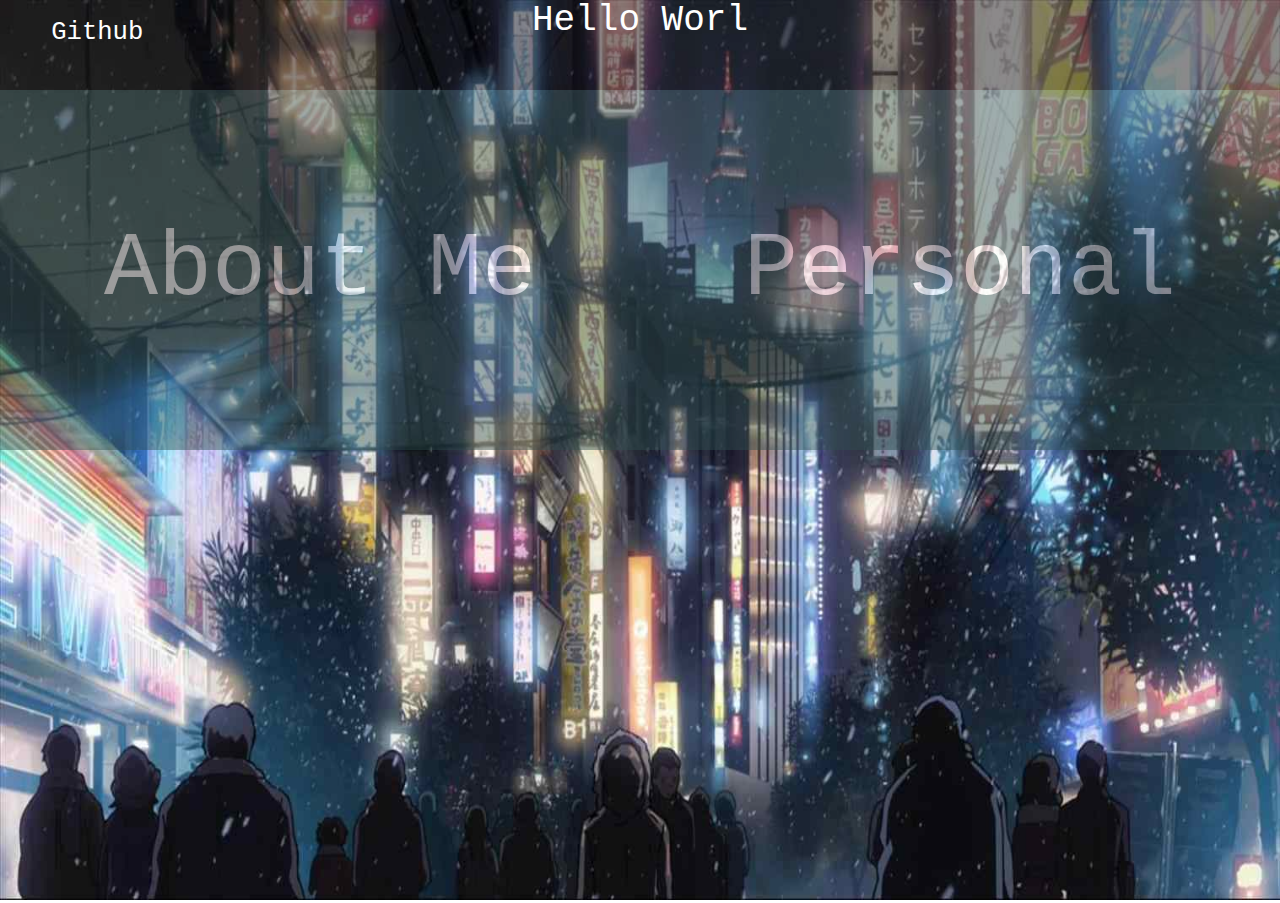
<file: index.html>
<!DOCTYPE html>
<html>

<head>
  <meta charset="UTF-8">
  <title>Webpage</title>
  <link rel = "stylesheet" href= "stylesheet.css">
</head>

<script src = "index.js"></script>

<body onload= "typeWrite()">

  <div id = "top-header" class = "top-header">
    <a class = "github-text" href = "https://github.com/ejgaygay">
      <div class = "github-text">
        Github
      </div>
    </a>
    <div class = "top-header-text">
      <p id = "greeting" class = "top-header-text"></p><br>
    </div>
  </div>

  <div id = "body-site" class = "body-view">
    <img src = "backdrop3.jpg" alt = "anime backdrop" width = "100%" height = "100%">
    <a href = "aboutpage.html" height= "100%;"
      width= "100%;">
      <div class = "body-anchor-boxes body-anchor-text" style = "left: 0;">About Me</div>
    </a>
    <a href = "personalpage.html">
      <div id = "body-site2" class = "body-anchor-boxes body-anchor-text" style = "right:0;">Personal</div>
    </a>
  </div>

</body>

</html>
</file>
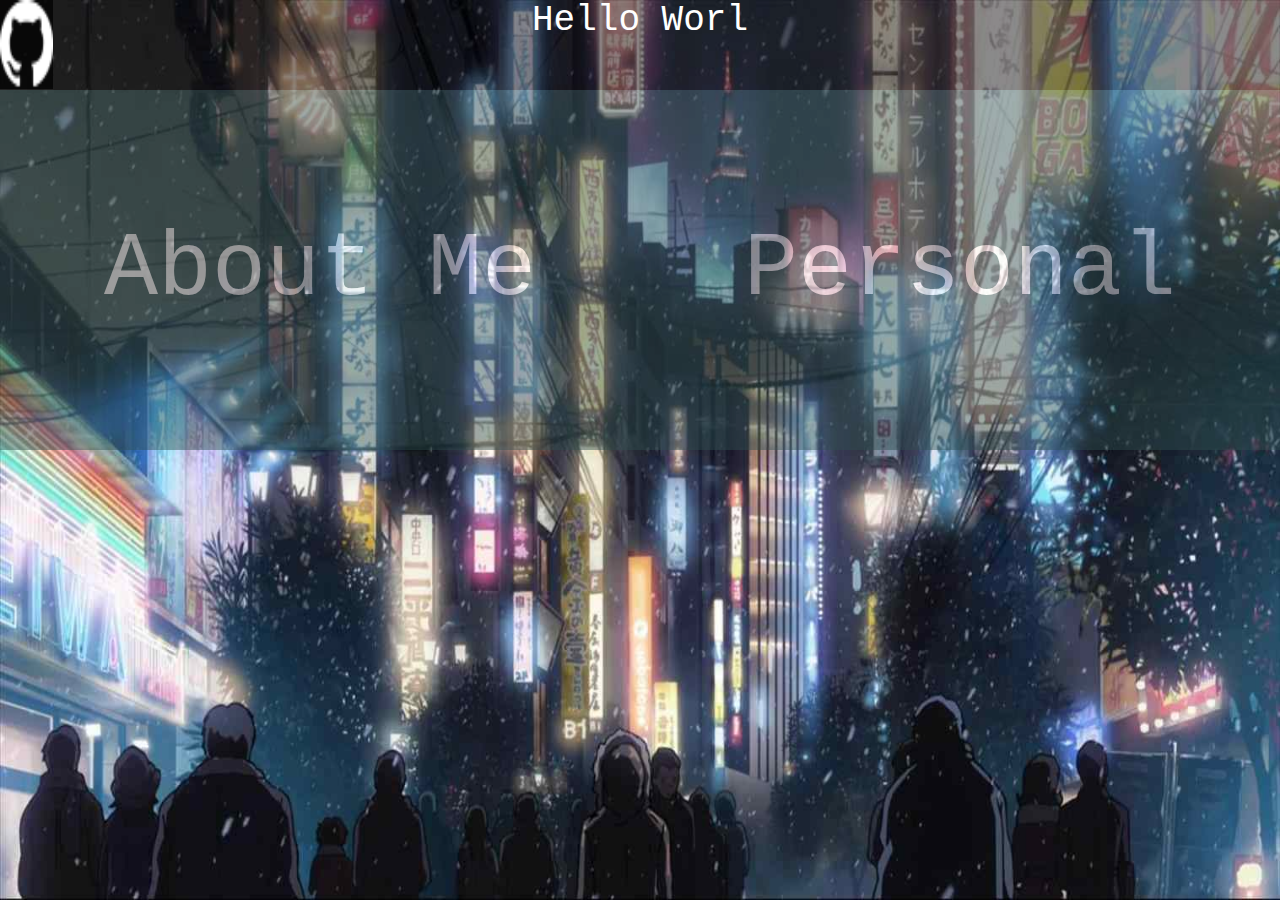
<file: :docs/index.html>
<!DOCTYPE html>
<html>

<head>
  <meta charset="UTF-8">
  <title>Webpage</title>
  <link rel = "stylesheet" href= "stylesheet.css">
</head>

<script src = "..\src\index.js"></script>

<body onload= "typeWrite()">

  <div id = "top-header" class = "top-header">
    <a class = "github-logo" href = "https://github.com/ejgaygay">
      <img class = "github-logo" src = "..\images\GitHub-Mark-Light-32px.png" alt = "github logo">
    </a>
    <div class = "top-header-text">
      <p id = "greeting" class = "top-header-text"></p><br>
    </div>
  </div>

  <div id = "body-site" class = "body-view">
    <img src = "..\images\backdrop3.jpg" alt = "anime backdrop" width = "100%" height = "100%">
    <a href = "aboutpage.html" height= "100%;"
      width= "100%;">
      <div class = "body-anchor-boxes body-anchor-text" style = "left: 0;">About Me</div>
    </a>
    <a href = "personalpage.html">
      <div id = "body-site2" class = "body-anchor-boxes body-anchor-text" style = "right:0;">Personal</div>
    </a>
  </div>

</body>

</html>
</file>
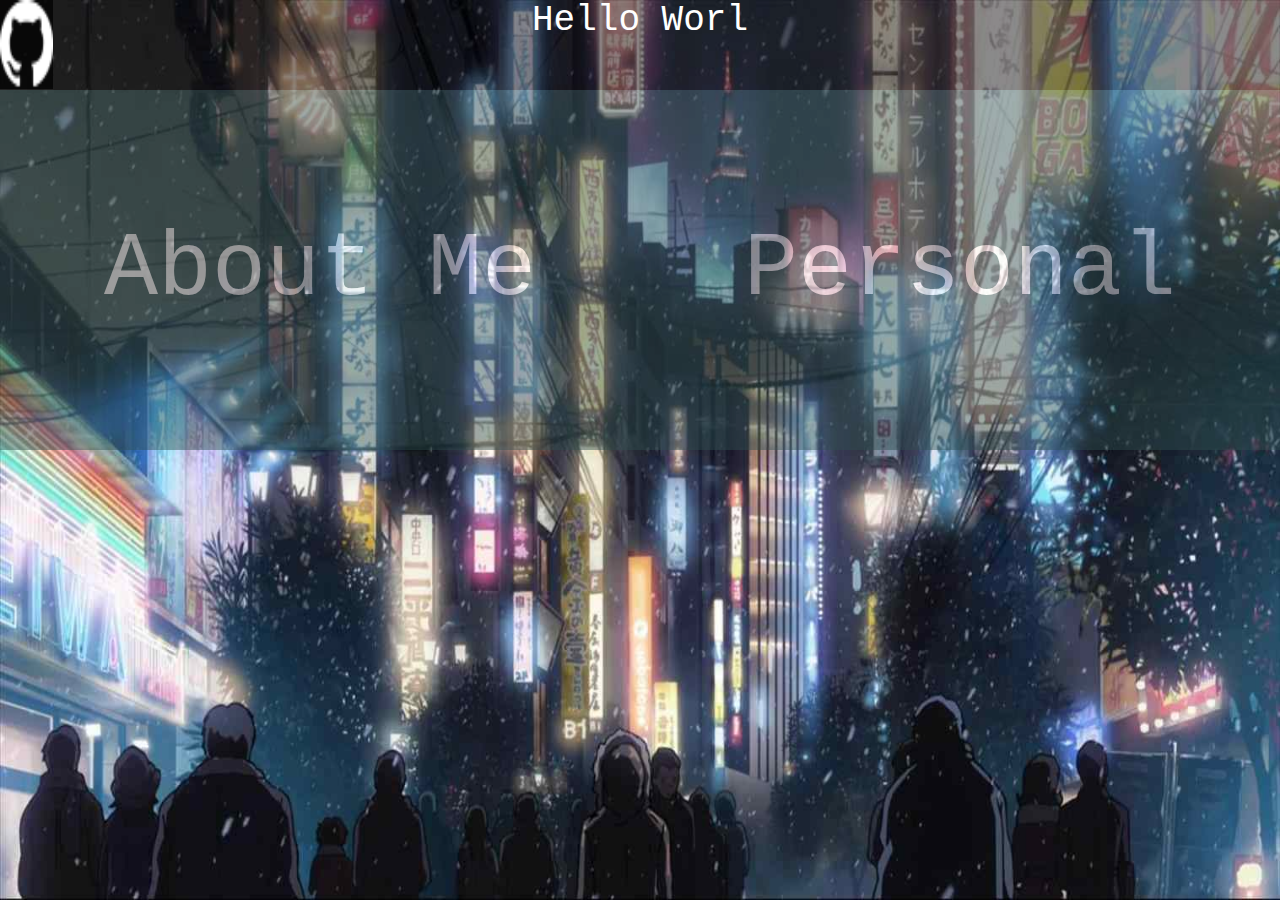
<file: docs/index.html>
<!DOCTYPE html>
<html>

<head>
  <meta charset="UTF-8">
  <title>Webpage</title>
  <link rel = "stylesheet" href= "stylesheet.css">
</head>

<script src = "../src/index.js"></script>

<body onload= "typeWrite()">

  <div id = "top-header" class = "top-header">
    <a class = "github-logo" href = "https://github.com/ejgaygay">
      <img class = "github-logo" src = "../images/GitHub-Mark-Light-32px.png" alt = "github logo">
    </a>
    <div class = "top-header-text">
      <p id = "greeting" class = "top-header-text"></p><br>
    </div>
  </div>

  <div id = "body-site" class = "body-view">
    <img src = "../images/backdrop3.jpg" alt = "anime backdrop" width = "100%" height = "100%">
    <a href = "aboutpage.html" height= "100%;"
      width= "100%;">
      <div class = "body-anchor-boxes body-anchor-text" style = "left: 0;">About Me</div>
    </a>
    <a href = "personalpage.html">
      <div id = "body-site2" class = "body-anchor-boxes body-anchor-text" style = "right:0;">Personal</div>
    </a>
  </div>

</body>

</html>
</file>
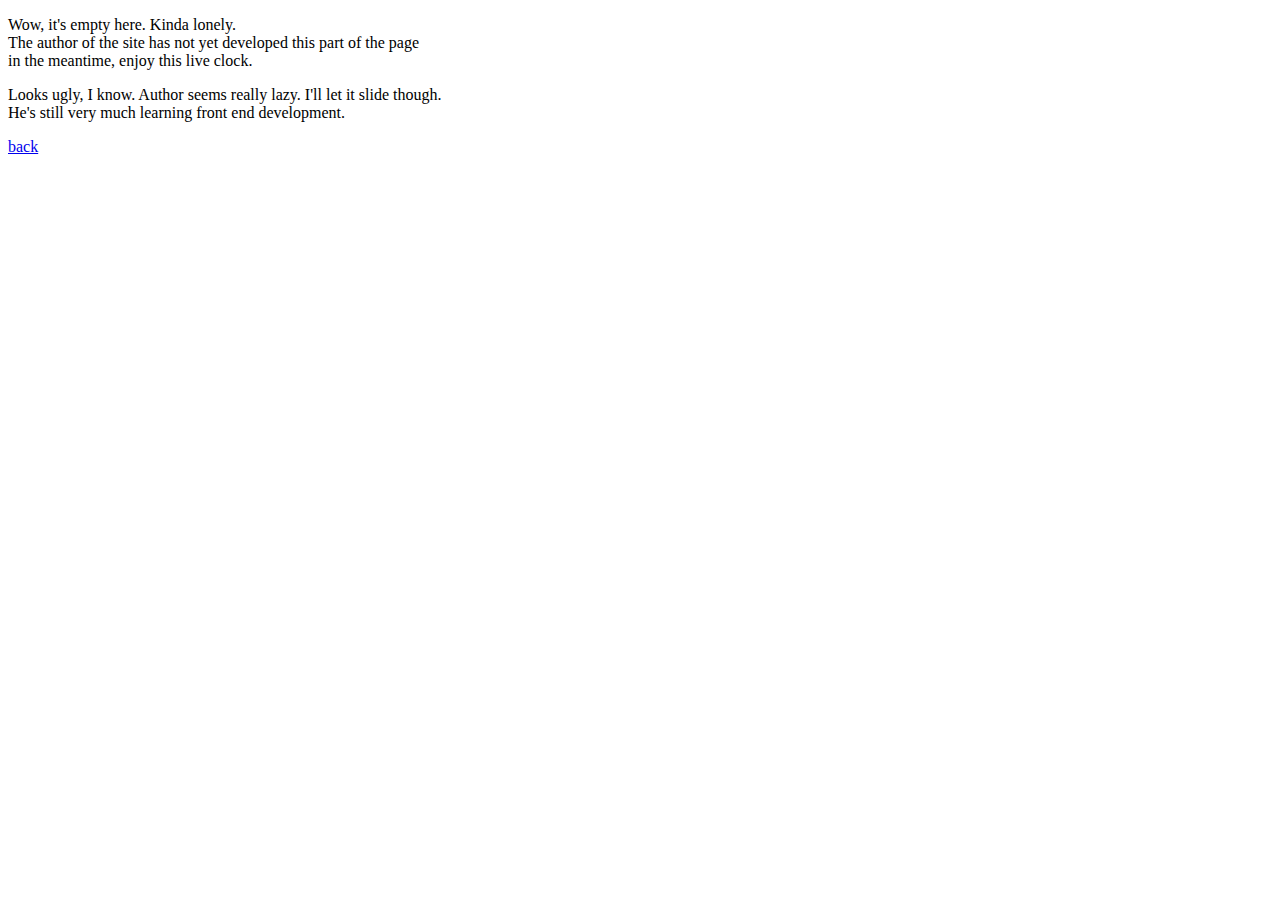
<file: aboutpage.html>
<!DOCTYPE html>

<html>

<head>
  <meta charset="UTF-8">
  <title>About Me</title>
</head>

<body>
    <div>
        <p>Wow, it's empty here. Kinda lonely. <br>
            The author of the site has not yet developed this part of the page<br>
            in the meantime, enjoy this live clock.  
        </p>
        <span id = "span"></span>
        <p>Looks ugly, I know. Author seems really lazy. I'll let it slide though.
            <br>
            He's still very much learning front end development.
        </p>
        <a href = "index.html">back</a>
    </div>


</body>

<script src = "timedisplay.js">
</script>

</html>
</file>
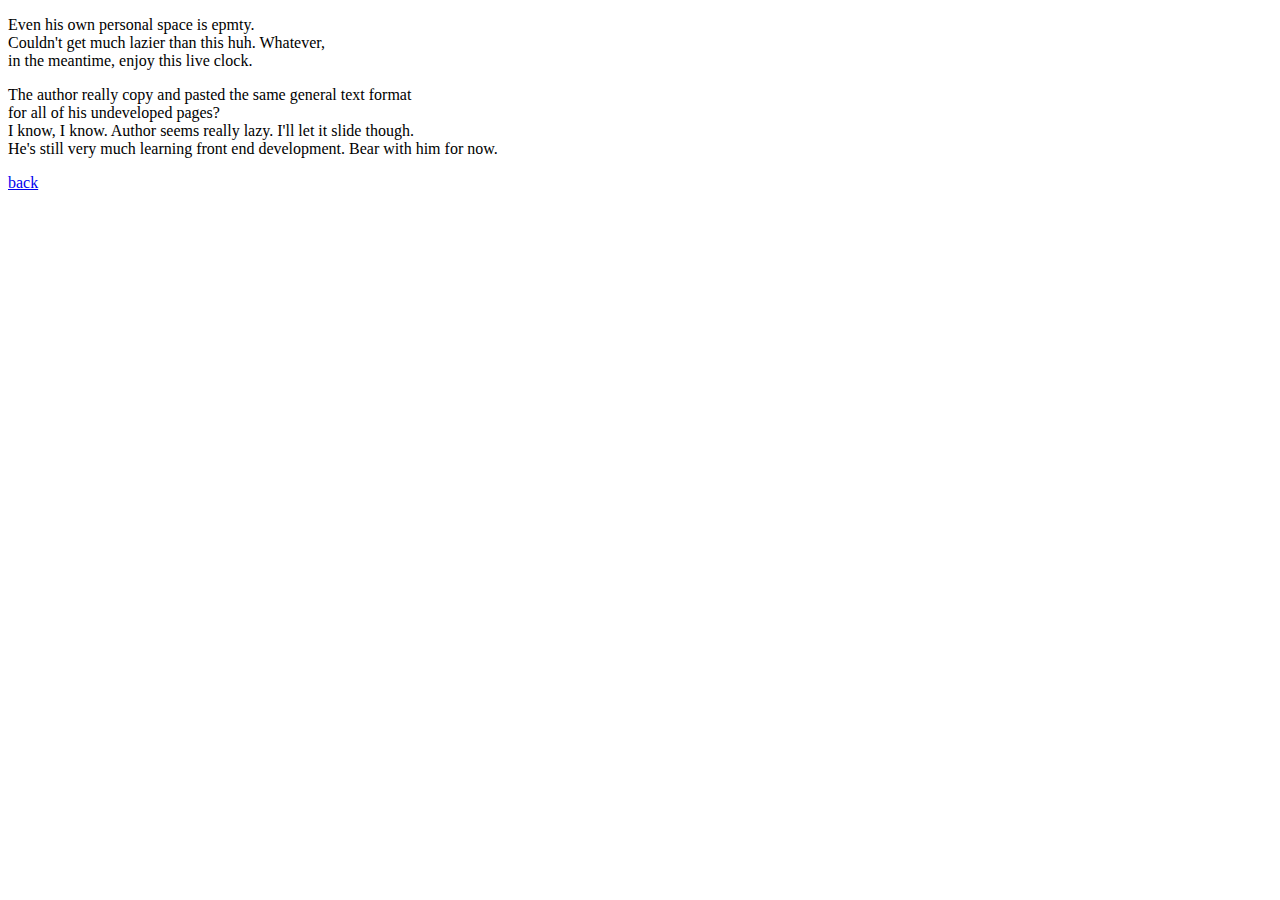
<file: personalpage.html>
<!DOCTYPE html>

<html>

<head>
  <meta charset="UTF-8">
  <title>Personal Page</title>
</head>

<body>
    <div>
        <p>Even his own personal space is epmty. <br>
            Couldn't get much lazier than this huh. Whatever,<br>
            in the meantime, enjoy this live clock.  
        </p>
        <span id = "span"></span>
        <p>The author really copy and pasted the same general text format <br>
            for all of his undeveloped pages? 
            <br>I know, I know. Author seems really lazy. I'll let it slide though.
            <br>
            He's still very much learning front end development. Bear with him for now.
        </p>
        <a href = "index.html">back</a>
    </div>


</body>

<script src = "timedisplay.js">
</script>

</html>
</file>
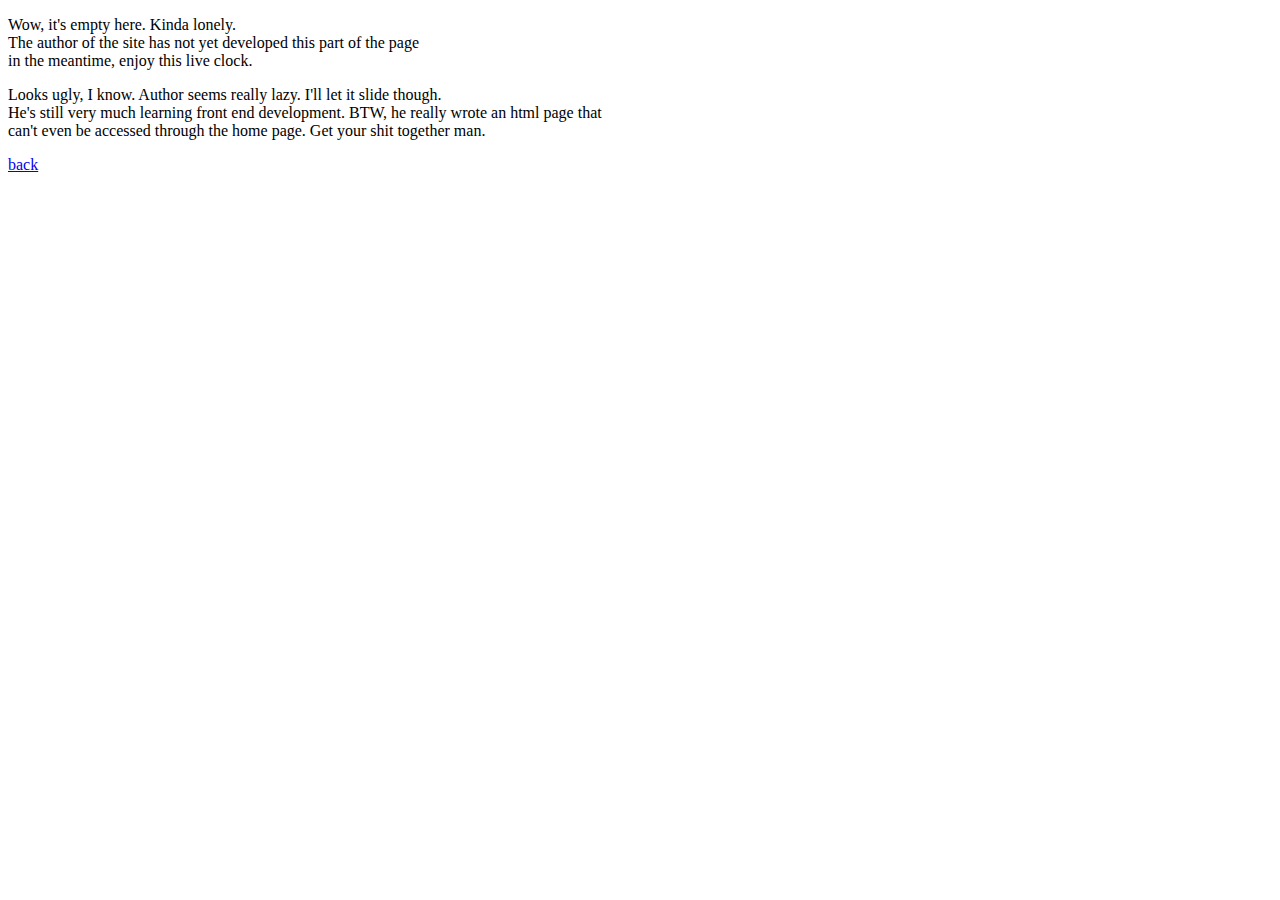
<file: projectpage.html>
<!DOCTYPE html>

<html>

<head>
  <meta charset="UTF-8">
  <title>Projects</title>
</head>

<body>
    <div>
        <p>Wow, it's empty here. Kinda lonely. <br>
            The author of the site has not yet developed this part of the page<br>
            in the meantime, enjoy this live clock.  
        </p>
        <span id = "span"></span>
        <p>Looks ugly, I know. Author seems really lazy. I'll let it slide though.
            <br>
            He's still very much learning front end development. BTW, he really wrote an html page that 
            <br> can't even be accessed through the home page. Get your shit together man.
        </p>
        <a href = "index.html">back</a>
    </div>


</body>

<script src = "timedisplay.js">
</script>

</html>
</file>
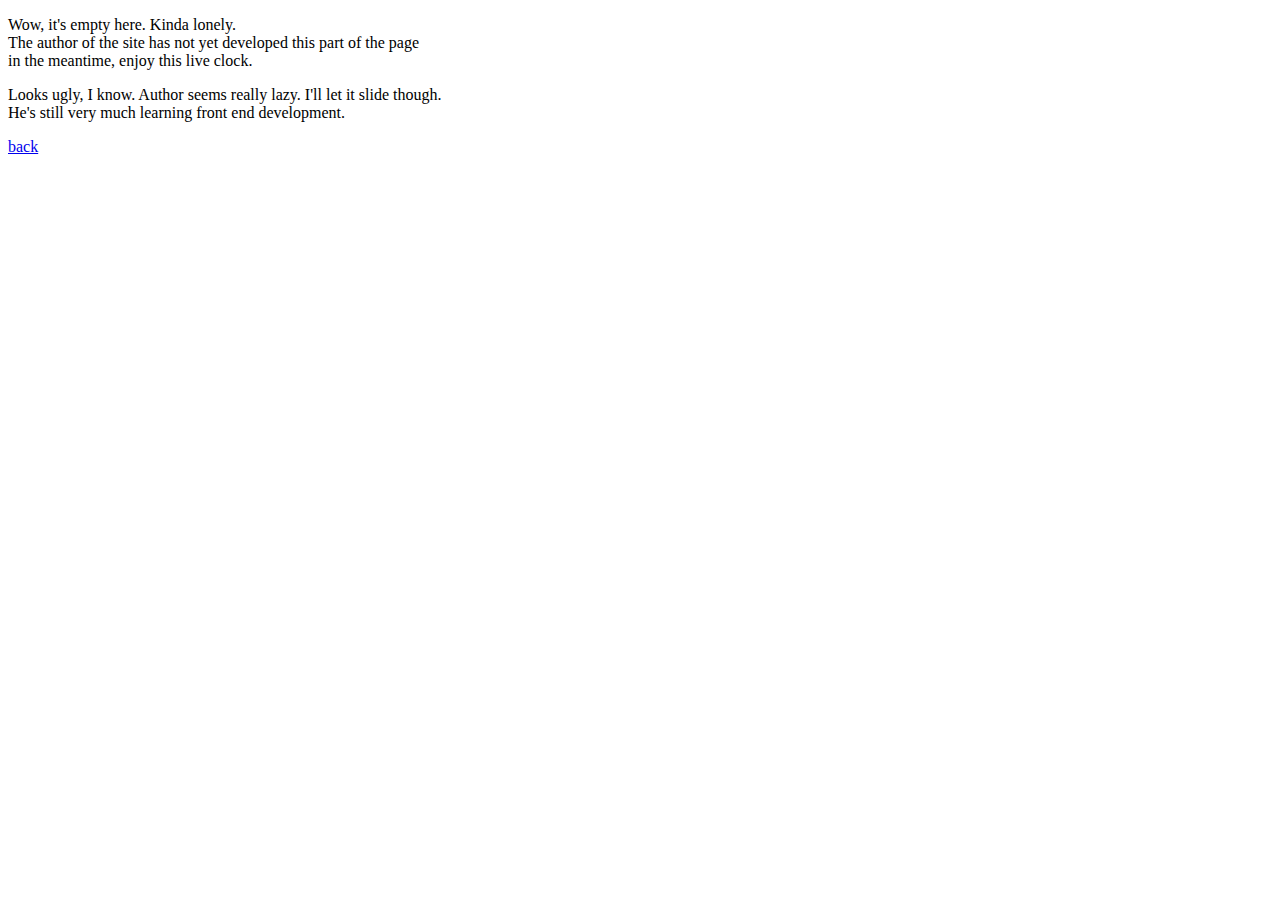
<file: :docs/aboutpage.html>
<!DOCTYPE html>

<html>

<head>
  <meta charset="UTF-8">
  <title>About Me</title>
</head>

<body>
    <div>
        <p>Wow, it's empty here. Kinda lonely. <br>
            The author of the site has not yet developed this part of the page<br>
            in the meantime, enjoy this live clock.  
        </p>
        <span id = "span"></span>
        <p>Looks ugly, I know. Author seems really lazy. I'll let it slide though.
            <br>
            He's still very much learning front end development.
        </p>
        <a href = "index.html">back</a>
    </div>


</body>

<script src = "..\src\timedisplay.js">
</script>

</html>
</file>
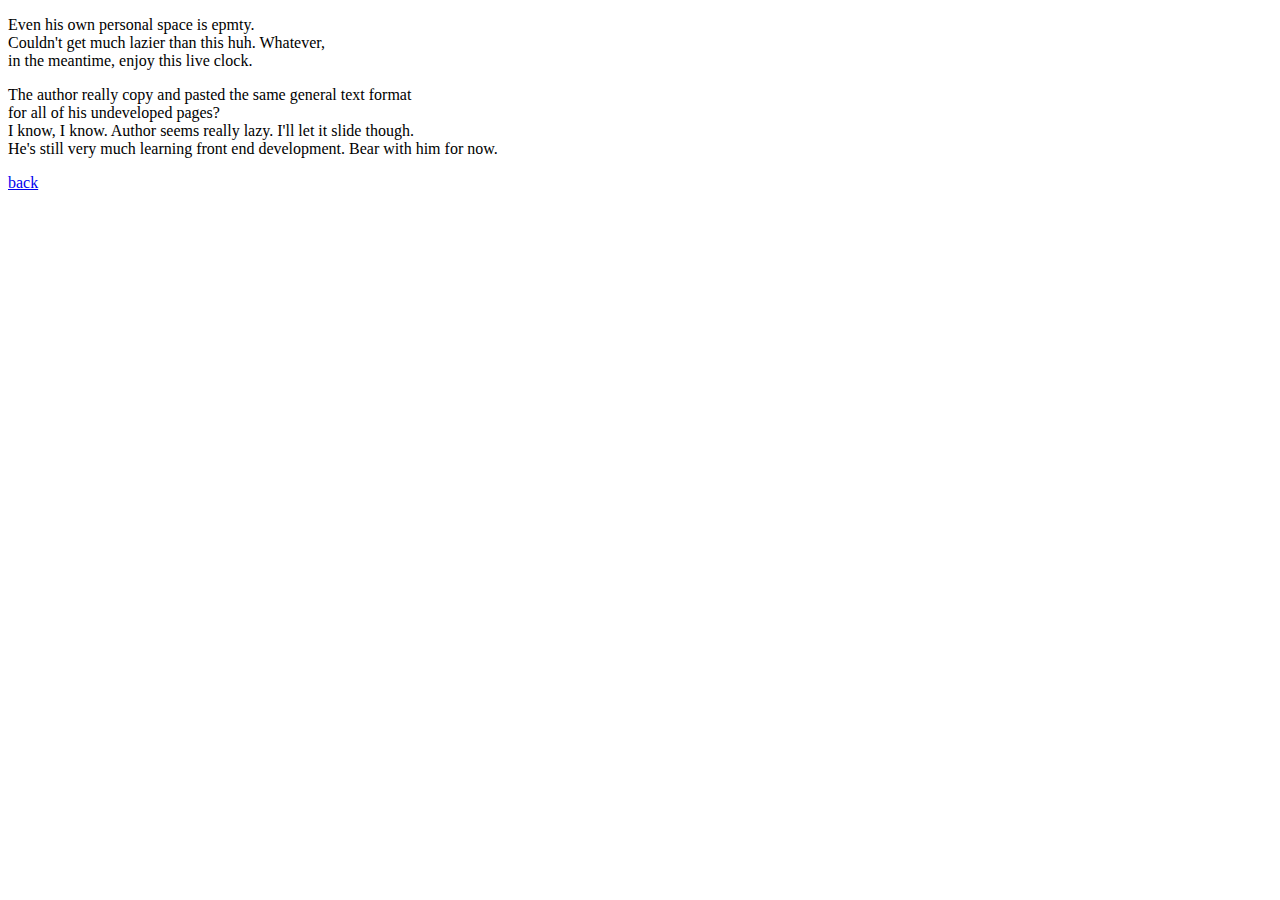
<file: :docs/personalpage.html>
<!DOCTYPE html>

<html>

<head>
  <meta charset="UTF-8">
  <title>Personal Page</title>
</head>

<body>
    <div>
        <p>Even his own personal space is epmty. <br>
            Couldn't get much lazier than this huh. Whatever,<br>
            in the meantime, enjoy this live clock.  
        </p>
        <span id = "span"></span>
        <p>The author really copy and pasted the same general text format <br>
            for all of his undeveloped pages? 
            <br>I know, I know. Author seems really lazy. I'll let it slide though.
            <br>
            He's still very much learning front end development. Bear with him for now.
        </p>
        <a href = "index.html">back</a>
    </div>


</body>

<script src = "..\src\timedisplay.js">
</script>

</html>
</file>
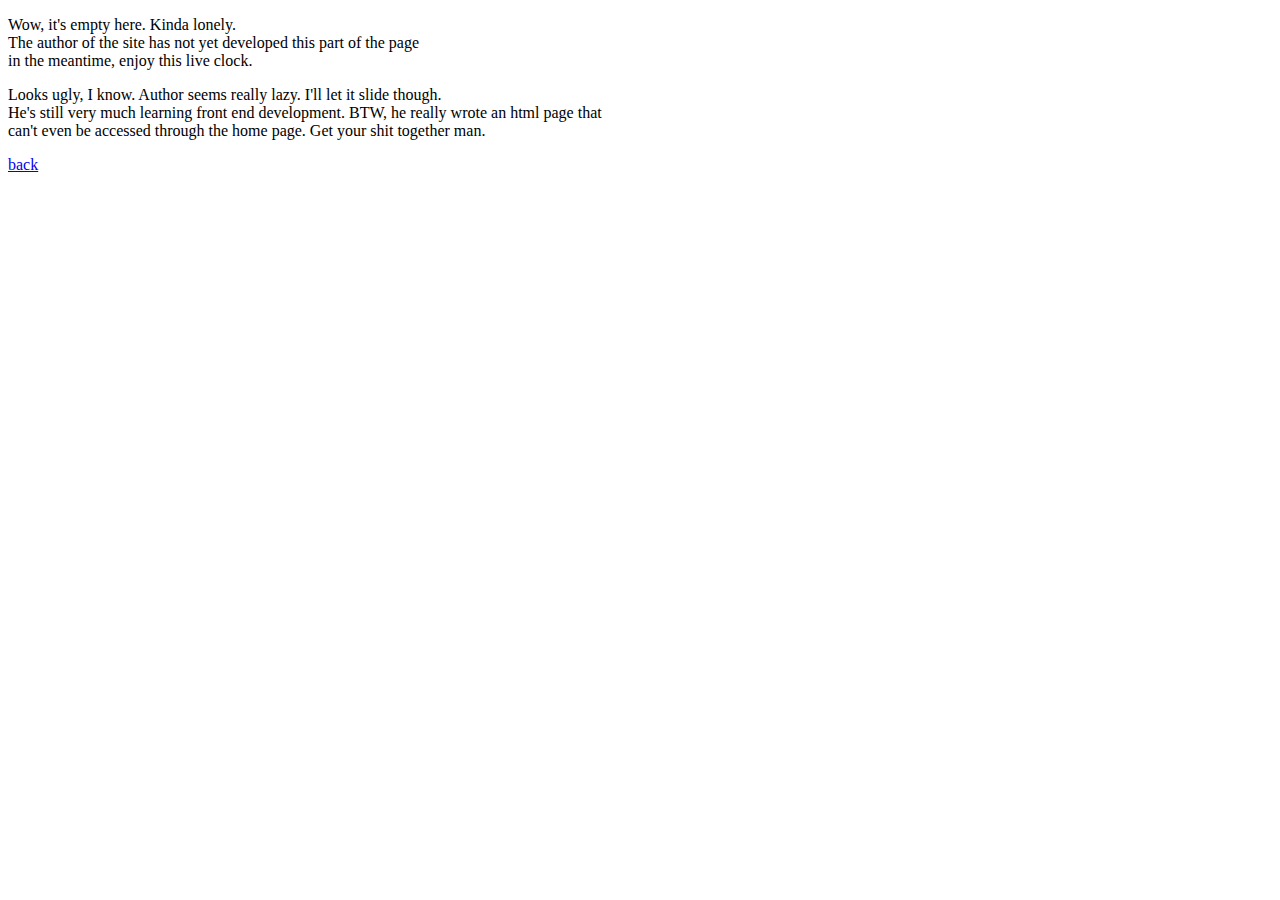
<file: :docs/projectpage.html>
<!DOCTYPE html>

<html>

<head>
  <meta charset="UTF-8">
  <title>Projects</title>
</head>

<body>
    <div>
        <p>Wow, it's empty here. Kinda lonely. <br>
            The author of the site has not yet developed this part of the page<br>
            in the meantime, enjoy this live clock.  
        </p>
        <span id = "span"></span>
        <p>Looks ugly, I know. Author seems really lazy. I'll let it slide though.
            <br>
            He's still very much learning front end development. BTW, he really wrote an html page that 
            <br> can't even be accessed through the home page. Get your shit together man.
        </p>
        <a href = "index.html">back</a>
    </div>


</body>

<script src = "..\src\timedisplay.js">
</script>

</html>
</file>
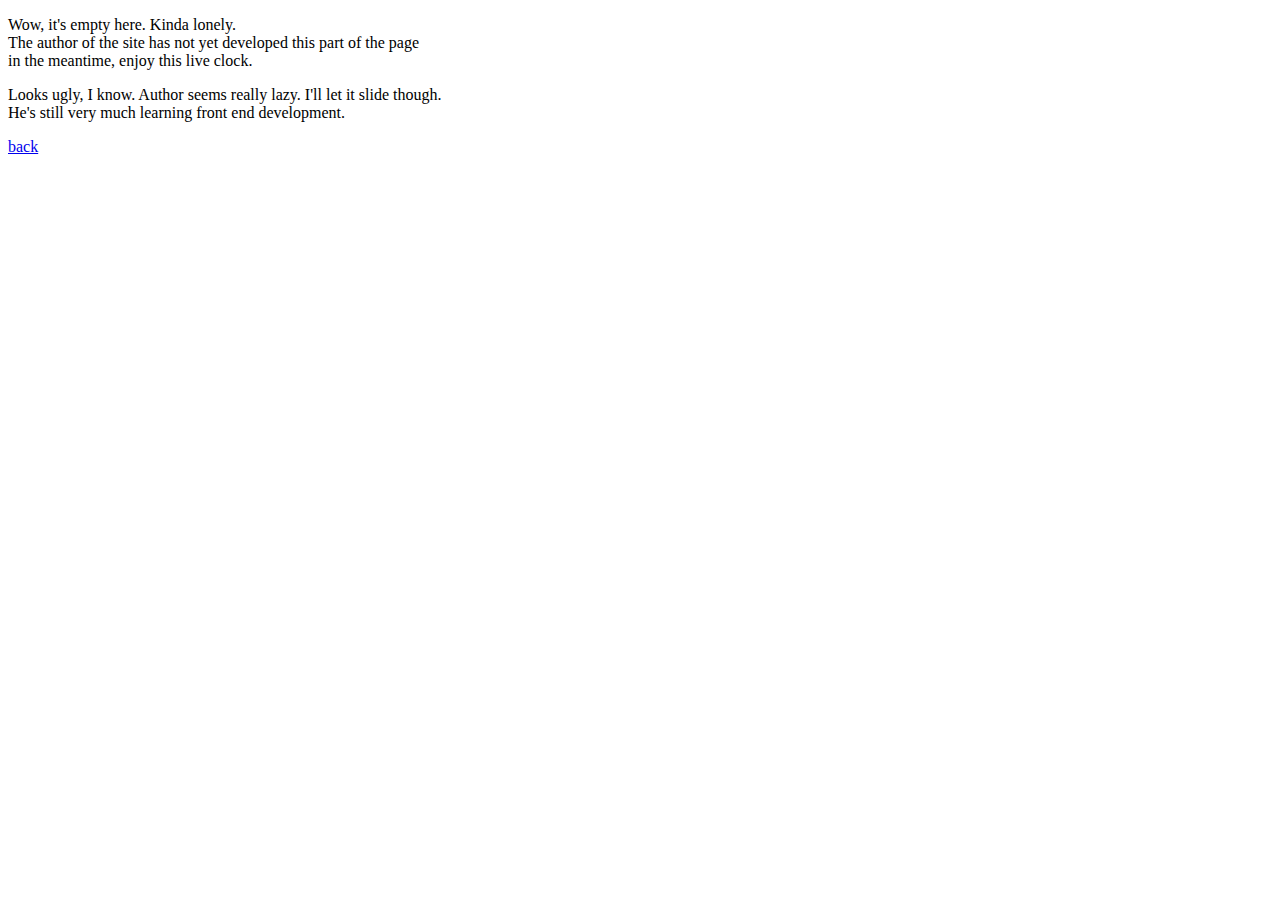
<file: docs/aboutpage.html>
<!DOCTYPE html>

<html>

<head>
  <meta charset="UTF-8">
  <title>About Me</title>
</head>

<body>
    <div>
        <p>Wow, it's empty here. Kinda lonely. <br>
            The author of the site has not yet developed this part of the page<br>
            in the meantime, enjoy this live clock.  
        </p>
        <span id = "span"></span>
        <p>Looks ugly, I know. Author seems really lazy. I'll let it slide though.
            <br>
            He's still very much learning front end development.
        </p>
        <a href = "index.html">back</a>
    </div>


</body>

<script src = "../src/timedisplay.js">
</script>

</html>
</file>
<file: stylesheet.css>
/*reset canvas*/
* {
    margin: 0;
    padding: 0;
    border: 0;
    outline: 0;
    font-size: 100%;
    vertical-align: baseline;
    background: transparent;
    font-family:monospace;
}

p {
    color: white;
}
.top-header {
    background-color: rgba(0, 0, 0, 0.45);
    height: 10vh;
    width: 100vw;
    position: sticky;
}

.top-header-text {
    text-align: left;
    height: 10vh;
    font-size: 4vw;
    font-size: 4vh;
    text-align:center;
}

.body-view {
    margin-top: -10vh;
    height: 100vh;
    width: 100vw;
}

.background-image {
    position: relative;
}

.body-anchor-boxes {
    height: 40vh;
    width: 50vw;
    background-color: darkslategray;
    opacity: 45%;
    position: absolute;
    top: 10vh;
}

.body-anchor-boxes:hover {
    opacity: 85%;
}

.body-anchor-text {
    text-align:center;
    vertical-align: middle;
    line-height: 40vh;
    font-size: 10vh;
    text-decoration:none;
    color: white;
}

.github-text {
    top: 1vh;
    left: 2vw;
    height: 4vh;
    width: 2vw;
    font-size: 2vw;
    position: absolute;
    color: white;
}
</file>
<file: :docs/stylesheet.css>
/*reset canvas*/
* {
    margin: 0;
    padding: 0;
    border: 0;
    outline: 0;
    font-size: 100%;
    vertical-align: baseline;
    background: transparent;
    font-family:monospace;
}

p {
    color: white;
}
.top-header {
    background-color: rgba(0, 0, 0, 0.45);
    height: 10vh;
    width: 100vw;
    position: sticky;
}

.top-header-text {
    text-align: center;
    height: 10vh;
    font-size: 4vw;
    font-size: 4vh;
}

.body-view {
    margin-top: -10vh;
    height: 100vh;
    width: 100vw;
}

.background-image {
    position: relative;
}

.body-anchor-boxes {
    height: 40vh;
    width: 50vw;
    background-color: darkslategray;
    opacity: 45%;
    position: absolute;
    top: 10vh;
}

.body-anchor-boxes:hover {
    opacity: 85%;
}

.body-anchor-text {
    text-align:center;
    vertical-align: middle;
    line-height: 40vh;
    font-size: 10vh;
    text-decoration:none;
    color: white;
}

.github-logo {
    top: 0;
    left: 0;
    height: 9.85vh;
    width: 4.13vw;
    position: absolute;
    background-color: rgba(0, 0, 0, 0.45);
}
</file>
<file: docs/stylesheet.css>
/*reset canvas*/
* {
    margin: 0;
    padding: 0;
    border: 0;
    outline: 0;
    font-size: 100%;
    vertical-align: baseline;
    background: transparent;
    font-family:monospace;
}

p {
    color: white;
}
.top-header {
    background-color: rgba(0, 0, 0, 0.45);
    height: 10vh;
    width: 100vw;
    position: sticky;
}

.top-header-text {
    text-align: center;
    height: 10vh;
    font-size: 4vw;
    font-size: 4vh;
}

.body-view {
    margin-top: -10vh;
    height: 100vh;
    width: 100vw;
}

.background-image {
    position: relative;
}

.body-anchor-boxes {
    height: 40vh;
    width: 50vw;
    background-color: darkslategray;
    opacity: 45%;
    position: absolute;
    top: 10vh;
}

.body-anchor-boxes:hover {
    opacity: 85%;
}

.body-anchor-text {
    text-align:center;
    vertical-align: middle;
    line-height: 40vh;
    font-size: 10vh;
    text-decoration:none;
    color: white;
}

.github-logo {
    top: 0;
    left: 0;
    height: 9.85vh;
    width: 4.13vw;
    position: absolute;
    background-color: rgba(0, 0, 0, 0.45);
}
</file>
